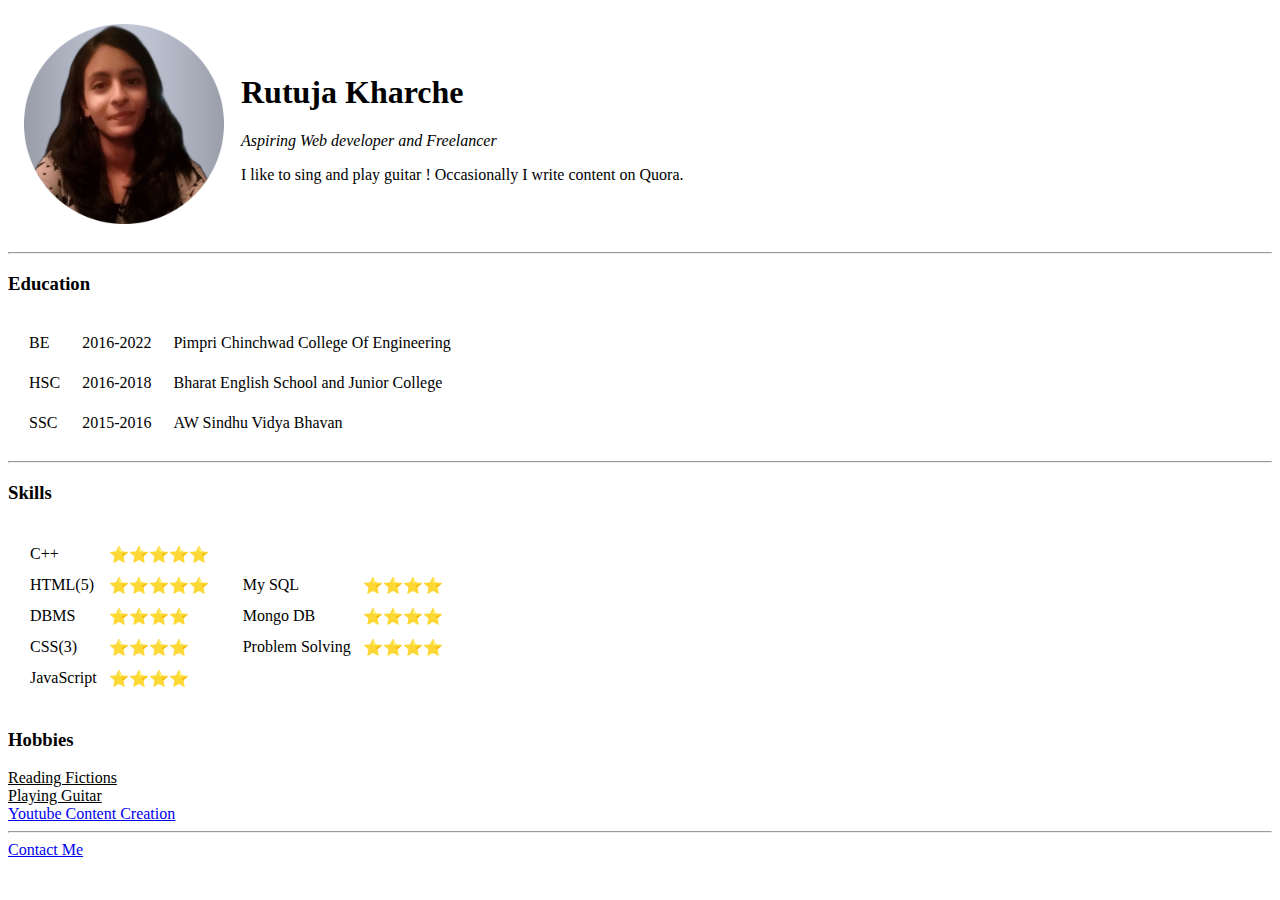
<file: index.html>
<!DOCTYPE html>
<html lang="en" dir="ltr">
  <head>
    <meta charset="utf-8">
    <title>Rutuja's Personal Website</title>
  </head>
  <body>
    <table cellspacing="15">
      <tr>
        <td>  <img src="Rutuja profile pic.png" height="200" alt="Rutuja's Profile Picture"></td>
        <td>  <h1>Rutuja Kharche</h1>
          <p>
            <em>Aspiring Web developer and Freelancer </em>
            </p>
            <p>
              I like to sing and play guitar !
              Occasionally I write content on Quora.
              </p></td>
      </tr>
    </table>

        <hr>
        <main>

        <h3>
          <strong>Education</strong>
        </h3>
        <div>
          <table cellspacing="20">
            <tr>
              <td>BE</td>
              <td>2016-2022</td>
              <td>Pimpri Chinchwad College Of Engineering</td>
              </tr>
              <tr>
                <td>HSC</td>
                <td>2016-2018</td>
                <td>Bharat English School and Junior College</td>
              </tr>
              <tr>
                <td>SSC</td>
                <td>2015-2016</td>
                <td>AW Sindhu Vidya Bhavan</td>
              </tr>
              </table>
          <hr>
          <div>
            <h3>Skills</h3>
            <table cellspacing="10">
              <tr>
                <td><table cellspacing="10">
                  <tr>
                    <td>C++</td>
                    <td>⭐⭐⭐⭐⭐</td>
                  </tr>
                  <tr>
                    <td>HTML(5)</td>
                    <td>⭐⭐⭐⭐⭐</td>
                  </tr>
                  <tr>

                    <td>DBMS</td>
                    <td>⭐⭐⭐⭐</td>
                  </tr>
                  <tr>
                    <td>CSS(3)</td>
                    <td>⭐⭐⭐⭐</td>
                  </tr>
                  <tr>
                    <td>JavaScript</td>
                    <td>⭐⭐⭐⭐</td>
                  </tr>

                </table></td>


                <td><table cellspacing="10">
                  <tr>
                    <td>My SQL</td>
                      <td>⭐⭐⭐⭐</td>
                  </tr>
                  <tr>
                    <td>Mongo DB</td>
                    <td>⭐⭐⭐⭐</td>
                  </tr>
                  <tr>
                    <td>Problem Solving</td>
                    <td>⭐⭐⭐⭐</td>
                  </tr>


                </table></td>
              </tr>
            </table>


            </div>

          <div>
            <h3><strong>Hobbies</strong></h3>
            <u>
              <li>
                Reading Fictions

                </li>
                <li>
                  Playing Guitar
                </li>
                <li>
                  <a href="YT content creation.html">Youtube Content Creation</a>
                  </li>
            </u>
            </div>
            <hr>
</main>
<footer>
<a href="contact me.html">Contact Me</a>
  </footer>


  </body>
</html>
</file>
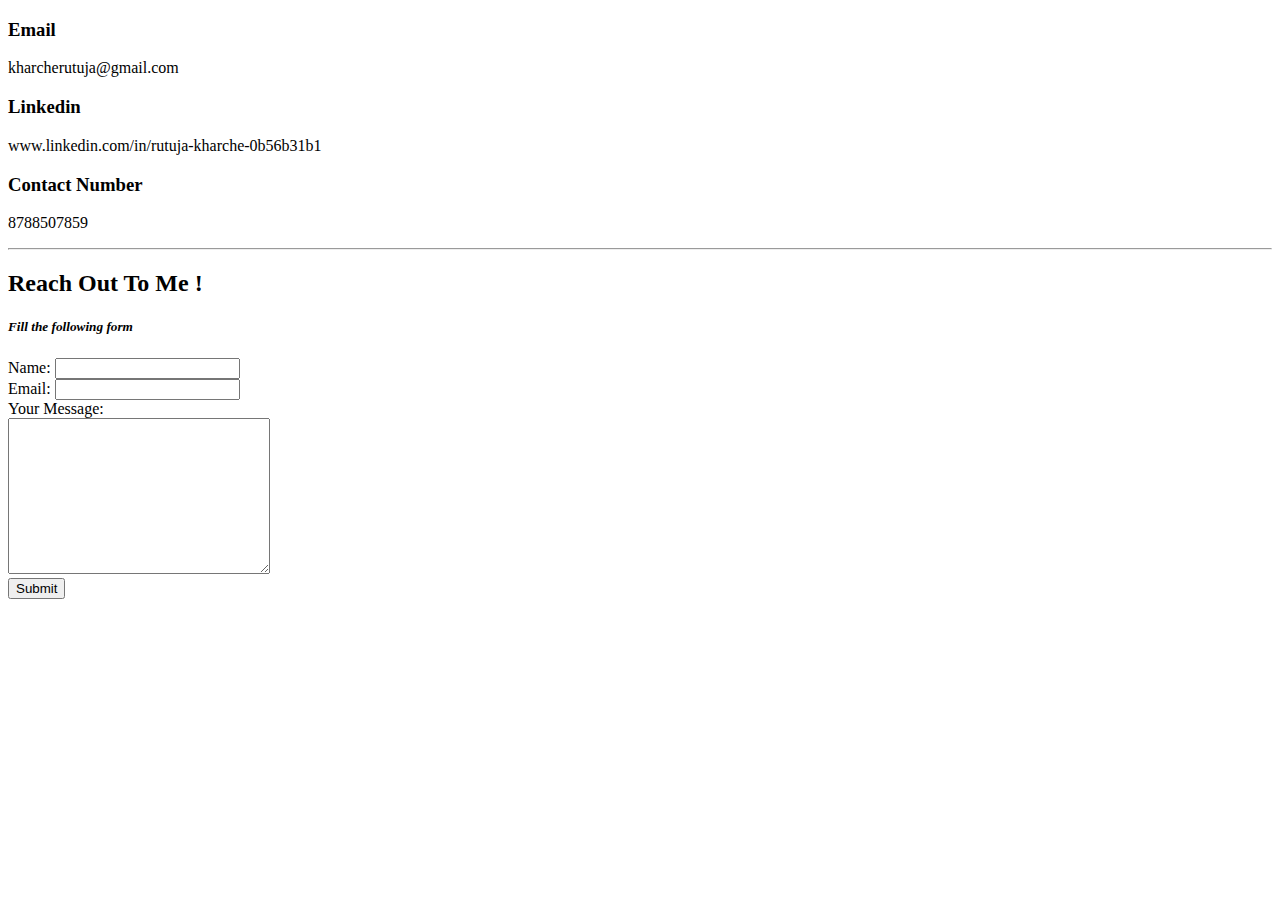
<file: contact me.html>
<!DOCTYPE html>
<html lang="en" dir="ltr">
  <head>
    <meta charset="utf-8">
    <title>Contact Me</title>
  </head>
  <body>
    <h3>Email</h3>
    <p>kharcherutuja@gmail.com</p>
    <h3>Linkedin</h3>
    <p>www.linkedin.com/in/rutuja-kharche-0b56b31b1</p>
    <h3>Contact Number</h3>
    <p>8788507859</p>
    <hr>
    <h2>Reach Out To Me !</h2>
    <h5><em>Fill the following form </em></h5>
    <form  action="mailto:kharcherutuja@gmai.com" method="post" enctype="text/plain">
      <label>Name:</label>
      <input type="text" name="yourName" value="">
      <br>
      <label>Email:</label>
      <input type="email" name="yourEmail" value="">
      <br>

      <label>Your Message:</label>
      <br>
      <textarea name="yourMessage" rows="10" cols="30"></textarea>
      <br>
      <input type="submit" name="" value="Submit">

    </form>

  </body>
</html>
</file>
